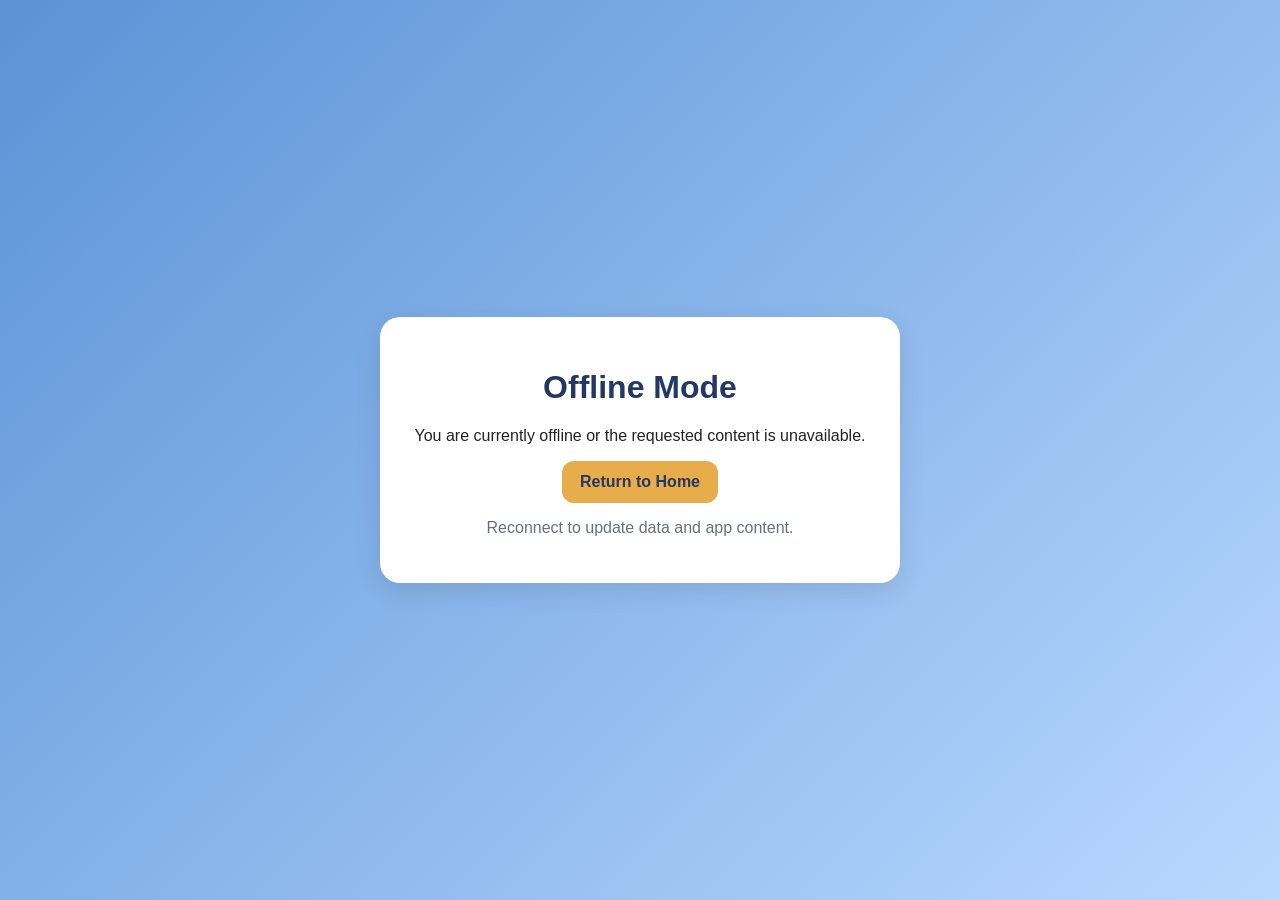
<file: offline.html>
﻿<!DOCTYPE html>
<html lang="en">
<head>
  <meta charset="UTF-8" />
  <meta name="viewport" content="width=device-width, initial-scale=1.0" />

  <title>Offline - Jasa Ventures</title>

  <link rel="manifest" href="manifest.json" />
  <link rel="stylesheet" href="style.css" />
</head>
<body>
  <div class="offline-shell">
    <div class="offline-card">
      <h1>Offline Mode</h1>
      <p>You are currently offline or the requested content is unavailable.</p>
      <a href="index.html" class="primary-btn">Return to Home</a>
      <p class="muted">Reconnect to update data and app content.</p>
    </div>
  </div>
</body>
</html>
</file>
<file: style.css>
:root {
  --primary: #243865;
  --primary-dark: #16223d;
  --accent: #e7ad4a;
  --danger: #c62828;
  --success: #0f8a3a;
  --bg: #5b93d6;
  --soft-bg: #edf5ff;
  --card: #ffffff;
  --text: #222222;
  --muted: #667085;
  --border: #d9dee8;
  --table-alt: #f8fbff;
}

* {
  box-sizing: border-box;
}
/* =========================================
   FIXED MODERN PROFESSIONAL LOGIN STYLING
   ========================================= */

#loginScreen {
  position: fixed;
  inset: 0;
  width: 100%;
  height: 100%;
  background: linear-gradient(135deg, #1e293b 0%, #0f172a 100%); /* opaque gradient */
  display: flex;
  justify-content: center;
  align-items: center;
  z-index: 9999;
  pointer-events: auto;
}

#loginScreen .login-card {
  background: #ffffff;
  padding: 40px 30px;
  border-radius: 16px;
  width: 100%;
  max-width: 400px;
  box-shadow: 0 20px 25px -5px rgba(0, 0, 0, 0.3), 0 10px 10px -5px rgba(0, 0, 0, 0.2);
  text-align: center;
  animation: fadeIn 0.4s ease-out;
  box-sizing: border-box;
}

@keyframes fadeIn {
  from { opacity: 0; transform: translateY(-15px); }
  to { opacity: 1; transform: translateY(0); }
}

#loginScreen .login-card h2 { 
  color: #1e293b; 
  margin: 0 0 8px 0; 
  font-size: 24px;
  font-weight: 700;
}

#loginScreen .login-subtitle {
  color: #64748b;
  font-size: 14px;
  margin: 0 0 24px 0;
}

#loginScreen .login-card .form-group {
  text-align: left;
  margin-bottom: 18px;
}

#loginScreen .login-card label {
  display: block;
  font-size: 13px;
  font-weight: 600;
  color: #475569;
  margin-bottom: 6px;
}

/* Explicitly override global input styles inside login */
#loginScreen .login-card input {
  width: 100% !important;
  min-height: auto !important;
  padding: 12px 14px !important;
  border: 1px solid #cbd5e1 !important;
  border-radius: 8px !important;
  font-size: 14px !important;
  background: #ffffff !important;
  color: #1e293b !important;
  outline: none;
  transition: border-color 0.2s, box-shadow 0.2s;
  box-sizing: border-box;
}

#loginScreen .login-card input:focus {
  border-color: #3b82f6 !important;
  box-shadow: 0 0 0 3px rgba(59, 130, 246, 0.15) !important;
  outline: none;
}

/* Explicitly override global button styles inside login */
#loginScreen .login-btn {
  width: 100% !important;
  min-height: auto !important;
  padding: 12px !important;
  background: #2563eb !important;
  color: white !important;
  border: none !important;
  border-radius: 8px !important;
  font-size: 15px !important;
  font-weight: 600 !important;
  cursor: pointer;
  transition: background 0.2s;
  margin-top: 10px;
}

#loginScreen .login-btn:hover {
  background: #1d4ed8 !important;
  transform: none !important;
}

#loginScreen .login-footer-text {
  margin-top: 20px;
  font-size: 12px;
  color: #94a3b8;
}
body {
  margin: 0;
  font-family: Arial, Helvetica, sans-serif;
  background: linear-gradient(135deg, var(--bg), #b9d8ff);
  color: var(--text);
}

footer {
  text-align: center;
  margin: 12px 0 0;
  font-size: 1.0rem;
  color: #ff0000;
}

.app-shell {
  width: min(1280px, 100%);
  margin: 0 auto;
  padding: 16px;
}

.app-header {
  background: var(--card);
  border-radius: 18px;
  padding: 18px;
  margin-bottom: 14px;
  box-shadow: 0 8px 24px rgba(0, 0, 0, 0.08);
  display: flex;
  align-items: center;
  justify-content: space-between;
  gap: 14px;
}

.brand {
  display: flex;
  align-items: center;
  gap: 14px;
}

.logo {
  width: 58px;
  height: 58px;
  border-radius: 14px;
  object-fit: cover;
  background: #f2f4f7;
  border: 1px solid var(--border);
}

.brand h1 {
  margin: 0;
  color: var(--primary);
  font-size: 26px;
}

.brand p {
  margin: 4px 0 0;
  color: var(--muted);
  font-size: 14px;
}

.status-badge {
  padding: 9px 13px;
  border-radius: 999px;
  font-size: 13px;
  font-weight: bold;
  background: #f2f4f7;
  color: var(--primary);
  white-space: nowrap;
}

.tabs {
  display: grid;
  grid-template-columns: repeat(7, 1fr);
  gap: 8px;
  margin-bottom: 16px;
}

.tab-btn {
  min-height: 44px;
  border-radius: 12px;
  border: none;
  background: white;
  color: var(--primary);
  font-weight: bold;
  cursor: pointer;
  box-shadow: 0 4px 14px rgba(0, 0, 0, 0.06);
}

.tab-btn.active {
  background: var(--primary);
  color: white;
}

.page {
  display: none;
}

.active-page {
  display: block;
}

.summary-grid {
  display: grid;
  grid-template-columns: repeat(4, 1fr);
  gap: 14px;
  margin-bottom: 14px;
}

.summary-grid.one-card {
  grid-template-columns: 1fr;
}

.summary-card,
.note-card {
  background: white;
  border-radius: 18px;
  padding: 22px;
  box-shadow: 0 8px 22px rgba(0, 0, 0, 0.07);
}

.note-card {
  color: var(--primary);
  display: flex;
  gap: 10px;
  flex-wrap: wrap;
}

.summary-card.dark {
  background: linear-gradient(135deg, var(--primary), var(--primary-dark));
  color: white;
}

.summary-card p {
  margin: 0;
  color: var(--muted);
  font-size: 14px;
}

.summary-card.dark p {
  color: #d8def0;
}

.summary-card h2 {
  margin: 10px 0 0;
  font-size: clamp(24px, 4vw, 36px);
  color: var(--primary);
}

.summary-card.dark h2 {
  color: white;
}

.form-card,
.actions-card,
.table-card {
  background: var(--card);
  border-radius: 18px;
  padding: 18px;
  margin-bottom: 18px;
  box-shadow: 0 8px 22px rgba(0, 0, 0, 0.07);
}

.form-card h3,
.table-card h3 {
  margin-top: 0;
  color: var(--primary);
}

form {
  display: grid;
  grid-template-columns: 1fr 2fr 1fr 1fr auto;
  gap: 12px;
  align-items: end;
}

form.wide-form {
  grid-template-columns: 1fr 1fr 2fr 1fr 1fr 1fr 1fr auto;
}

.advance-form {
  grid-template-columns: repeat(4, 1fr);
}

.form-group {
  display: flex;
  flex-direction: column;
  gap: 6px;
}

label {
  font-size: 13px;
  font-weight: bold;
  color: var(--primary);
}

input,
select,
button {
  width: 100%;
  min-height: 46px;
  padding: 12px;
  border-radius: 11px;
  border: 1px solid var(--border);
  font-size: 15px;
}

input[readonly] {
  background: #f5f7fb;
  color: var(--primary);
  font-weight: bold;
}

input:focus,
select:focus {
  outline: 2px solid rgba(231, 173, 74, 0.45);
  border-color: var(--accent);
}

button {
  border: none;
  cursor: pointer;
  font-weight: bold;
  background: var(--primary);
  color: white;
}

.primary-btn {
  background: var(--accent);
  color: var(--primary);
}

.actions-card {
  display: grid;
  grid-template-columns: repeat(4, 1fr);
  gap: 10px;
}

.download-btn {
  background: var(--success);
}

.import-btn {
  background: var(--accent);
}

.backup-btn {
  background: var(--bg);
}

.danger-btn {
  background: var(--danger);
}

.table-title {
  display: flex;
  justify-content: space-between;
  align-items: center;
  gap: 12px;
}

.table-title span {
  color: var(--muted);
  font-size: 14px;
}

.table-wrapper {
  overflow-x: auto;
  -webkit-overflow-scrolling: touch;
}

table {
  width: 100%;
  border-collapse: collapse;
  min-width: 950px;
  border: 1px solid var(--border);
}

th {
  background: var(--primary);
  color: white;
  padding: 13px;
  text-align: center;
  border: 1px solid #1c2b50;
}

td {
  padding: 12px;
  border: 1px solid var(--border);
  text-align: center;
  word-wrap: break-word;
  word-break: break-word;
  overflow-wrap: break-word;
  max-width: 200px;
}

/* Inline edit inputs in table cells - better visibility */
td input,
td select {
  width: 100%;
  min-height: 40px;
  padding: 8px;
  border-radius: 8px;
  border: 2px solid var(--accent);
  font-size: 14px;
  box-sizing: border-box;
  white-space: normal;
  overflow-wrap: break-word;
  word-break: break-word;
  max-width: none;
}

td input:focus,
td select:focus {
  outline: none;
  border-color: var(--primary);
  box-shadow: 0 0 8px rgba(36, 56, 101, 0.3);
}

tbody tr:nth-child(even) {
  background: var(--table-alt);
}

.credit,
.positive {
  color: var(--success);
  font-weight: bold;
}

.debit,
.negative {
  color: var(--danger);
  font-weight: bold;
}

.delete-btn {
  background: var(--danger);
  color: white;
  min-height: 36px;
  padding: 8px 10px;
}

.receipt-btn {
  background: #0066cc;
  color: white;
  min-height: 36px;
  padding: 8px 10px;
  margin-bottom: 5px;
}

.empty-row {
  color: var(--muted);
  font-style: italic;
}

.offline-shell {
  min-height: 100vh;
  display: grid;
  place-items: center;
  padding: 20px;
}

.offline-card {
  width: min(520px, 100%);
  background: white;
  border-radius: 20px;
  padding: 30px;
  text-align: center;
  box-shadow: 0 8px 26px rgba(0,0,0,0.1);
}

.offline-card h1 {
  color: var(--primary);
}

.offline-card a {
  display: inline-block;
  padding: 12px 18px;
  border-radius: 12px;
  text-decoration: none;
  font-weight: bold;
}

.muted {
  color: var(--muted);
}

/* Mobile-friendly search filters */
@media (max-width: 768px) {
  .table-actions.compact-search {
    justify-content: stretch;
    gap: 8px;
  }

  .table-actions.compact-search input[type="search"] {
    flex: 1 1 100%;
    max-width: 100%;
    min-height: 44px;
    padding: 10px 12px;
    font-size: 16px;
  }

  .table-actions.compact-search .small-btn,
  .small-btn {
    flex: 1 1 auto;
    min-height: 40px;
    padding: 9px 12px;
    font-size: 13px;
  }

  td {
    max-width: 150px;
  }

  td input,
  td select {
    font-size: 16px;
  }
}

@media (max-width: 850px) {
  .app-shell {
    padding: 10px;
  }

  .app-header {
    align-items: flex-start;
    flex-direction: column;
  }

  .brand h1 {
    font-size: 21px;
  }

  .brand p {
    font-size: 13px;
  }

  .logo {
    width: 48px;
    height: 48px;
  }

  .tabs {
    grid-template-columns: repeat(2, 1fr);
  }

  .summary-grid,
  .summary-grid.one-card {
    grid-template-columns: 1fr;
  }

  form,
  form.wide-form,
  .advance-form {
    grid-template-columns: 1fr;
  }

  .actions-card {
    grid-template-columns: 1fr;
  }

  input,
  select,
  button {
    font-size: 16px;
  }

  .table-title {
    flex-direction: column;
    align-items: flex-start;
  }
}

@media (min-width: 851px) and (max-width: 1100px) {
  .tabs {
    grid-template-columns: repeat(3, 1fr);
  }

  .summary-grid {
    grid-template-columns: repeat(2, 1fr);
  }

  form,
  form.wide-form,
  .advance-form {
    grid-template-columns: repeat(2, 1fr);
  }

  .description-field {
    grid-column: span 2;
  }

  .actions-card {
    grid-template-columns: repeat(2, 1fr);
  }

  td {
    max-width: 180px;
  }
}

@media print {
  body {
    background: white;
  }

  .tabs,
  .form-card,
  .actions-card,
  .delete-btn,
  .status-badge {
    display: none !important;
  }

  .app-shell {
    width: 100%;
    padding: 0;
  }

  .app-header,
  .summary-card,
  .table-card,
  .note-card {
    box-shadow: none;
    border: 1px solid #d9dee8;
  }

  table {
    font-size: 11px;
    min-width: 100%;
  }

  th,
  td {
    padding: 7px;
  }
}

.edit-btn {
  background: #e7ad4a;
  color: #243865;
  min-height: 36px;
  padding: 8px 10px;
  margin-bottom: 5px;
}

.action-buttons {
  display: flex;
  gap: 6px;
  justify-content: center;
  flex-wrap: wrap;
}

/* Compact search / small buttons for table filters */
.table-actions.compact-search {
  margin-top: 12px;
  display: flex;
  gap: 10px;
  align-items: center;
  justify-content: center;
  flex-wrap: wrap;
  width: 100%;
}

.table-actions.compact-search input[type="search"] {
  min-height: 42px;
  padding: 10px 14px;
  font-size: 15px;
  color: var(--text);
  background: white;
  border-radius: 10px;
  border: 1px solid var(--border);
  flex: 1 1 260px;
  max-width: 420px;
  box-shadow: 0 2px 8px rgba(0, 0, 0, 0.04);
}

.table-actions.compact-search input[type="search"]::placeholder {
  color: var(--muted);
}

.table-actions.compact-search input[type="search"]:focus {
  outline: 3px solid rgba(231, 173, 74, 0.35);
  border-color: var(--accent);
}

.table-actions.compact-search .small-btn,
.small-btn {
  width: auto;
  min-height: 42px;
  padding: 10px 16px;
  font-size: 13px;
  border-radius: 10px;
  white-space: nowrap;
  background: var(--primary);
  color: white;
  border: none;
  font-weight: bold;
  cursor: pointer;
  transition: 0.2s ease;
}

.table-actions.compact-search .small-btn:hover,
.small-btn:hover {
  background: var(--primary-dark);
  transform: translateY(-1px);
}

.table-actions.compact-search .clear-btn {
  background: var(--danger);
  color: white;
}

.table-actions.compact-search .clear-btn:hover {
  background: #9f1f1f;
}
.header-actions {
  display: flex;
  align-items: center;
  justify-content: flex-end;
  gap: 8px;
  flex-wrap: wrap;
}

.sync-btn {
  background: #243865;
  color: white;
  border: none;
  border-radius: 8px;
  padding: 8px 14px;
  font-weight: 700;
  cursor: pointer;
}

.sync-btn:disabled {
  opacity: 0.6;
  cursor: not-allowed;
}

.sync-status {
  font-size: 12px;
  color: #555;
}

@media (max-width: 700px) {
  .header-actions {
    width: 100%;
    justify-content: space-between;
    margin-top: 10px;
  }

  .sync-btn {
    flex: 1;
    padding: 12px;
    font-size: 15px;
  }

  .sync-status {
    width: 100%;
    text-align: left;
  }
}
/* Date group row highlighting for ledger table */
#ledgerTable tr.date-group-0 {
  background-color: #ffffff;
}

#ledgerTable tr.date-group-1 {
  background-color: var(--soft-bg); /* #edf5ff */
}

/* Optional: Subtle hover effect on rows */
#ledgerTable tr:hover {
  background-color: #e2eeff !important;
}
</file>
